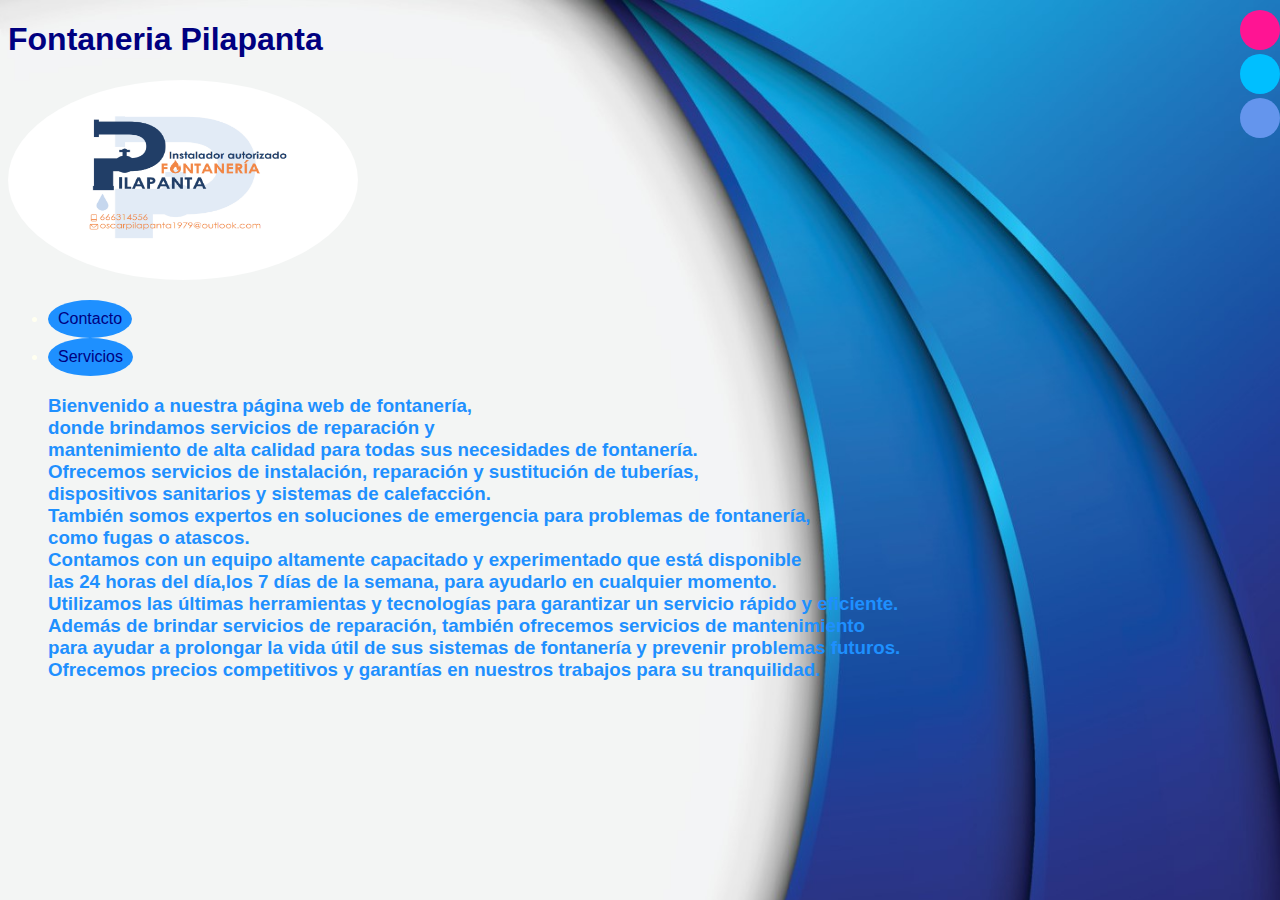
<file: index.html>
<!DOCTYPE html>
   <html lang="en" dir="ltr">
     <head>
      <meta charset="utf-8">
       <meta name="viewport" content="width=device-width, initial-scale=1.0">
       <meta http-equiv="X-UA-Compatible" content="ie=edge">
       <title>Fontaneria Pilapanta</title>
       <link rel="stylesheet" type="text/css" href="style.css">
       <link rel="stylesheet" type="servicios/html" href="servicios.html">
       <link rel="stylesheet" href="https://use.fontawesome.com/releases/v5.8.1/css/all.css" integrity="sha384-50oBUHEmvpQ+1lW4y57PTFmhCaXp0ML5d60M1M7uH2+nqUivzIebhndOJK28anvf" crossorigin="anonymous">
       <style>
       body
       {
         color: #FFFFF0;
         font-family: helvetica;
         background-image:url("img/image1.jpg");
         background-repeat: no-repeat;
         background-size: cover;
       }
       </style>
       <body>
         <h1 style="color:#000080">Fontaneria Pilapanta</h1>
         <img src="img/fondo1.png" width="350" height="200" />
         <ul class="menu">
           <li><a href="tel:+34666314556">Contacto </a></li>
            <li><a href="index2.html">Servicios </a></li>


     <H3 style="color:#1E90FF">Bienvenido a nuestra página web de fontanería,</br>
       donde brindamos servicios de reparación y </br>
       mantenimiento de alta calidad para todas sus necesidades de fontanería.</br>
       Ofrecemos servicios de instalación, reparación y sustitución de tuberías, </br>
       dispositivos sanitarios y sistemas de calefacción.</br>
       También somos expertos en soluciones de emergencia para problemas de fontanería, </br>
       como fugas o atascos.</br>
       Contamos con un equipo altamente capacitado y experimentado que está disponible </br>
       las 24 horas del día,los 7 días de la semana, para ayudarlo en cualquier momento.</br>
       Utilizamos las últimas herramientas y tecnologías para garantizar un servicio rápido y eficiente.</br>
       Además de brindar servicios de reparación, también ofrecemos servicios de mantenimiento </br>
       para ayudar a prolongar la vida útil de sus sistemas de fontanería y prevenir problemas futuros.</br>
       Ofrecemos precios competitivos y garantías en nuestros trabajos para su tranquilidad.</H3>

   <div class="social">
    <ul>
      <li><a href="https://www.instagram.com/fontaneriapilapanta/" target="_blank" <i class="fa fa-instagram"></i></a></li>
      <li><a href="https://www.facebook.com/profile.php?id=100079997320651" target="_blank"  <i class="fa fa-facebook"></i></a></li>
      <li><a href="https://www.linkedin.com/in/oscar-pilapanta-1a8787261/" target="_blank"  <i class="fa fa-linkedin"></i></a></li>
    </ul>
  </div>

</head>
  </body>
   </html>
</file>
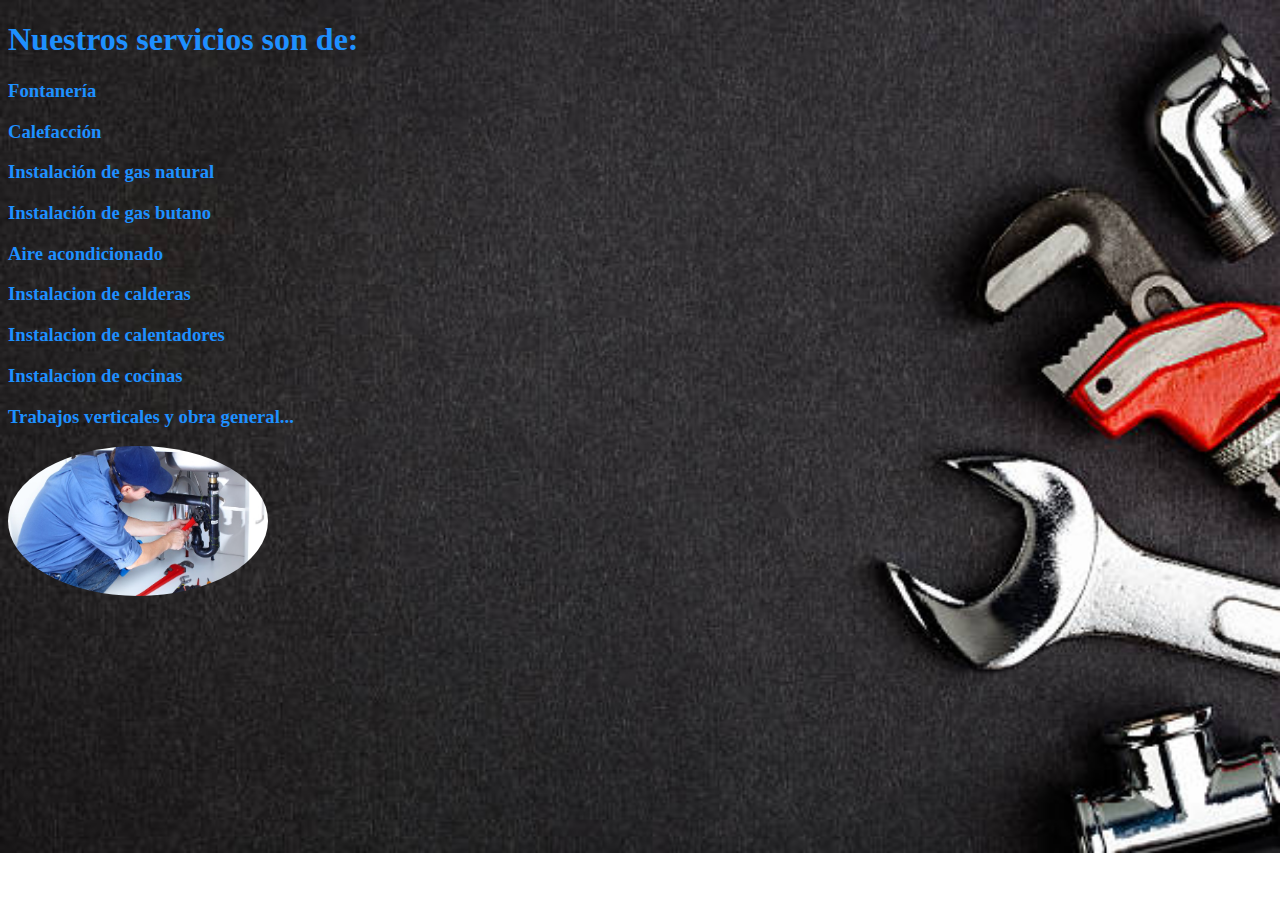
<file: index2.html>
<!DOCTYPE html>
<html lang="en" dir="ltr">
  <head>
    <meta charset="utf-8">
    <meta charset="utf-8" content="width=device-width, user-scalable=no, initial-scale=1.0, maximum-scale=1.0, minimum-scale=1.0">
    <meta http-equiv="X-UA-Compatible">
    <title></title>
    <link rel="stylesheet" type="text/css" href="style.css">
    <link rel="stylesheet" href="http://cdnjs.cloudflare.com/ajax/libs/font-awesome/4.4.0/css/font-awesome.min.css">
    <style>

     body{
      color: #000080;
      font-family: Copperplate Gothic;
      background-image: url("img/servicios.jpg");
      background-position: fixed;
      background-repeat: no-repeat;
      background-size: cover;
    }
    </style>
    <body>
      <H1 style="color:#1E90FF">Nuestros servicios son de:</H1>
      <H3 style="color:#1E90FF">Fontanería</H3>
      <H3 style="color:#1E90FF">Calefacción</H3>
      <H3 style="color:#1E90FF">Instalación de gas natural</H3>
      <H3 style="color:#1E90FF">Instalación de gas butano </H3>
      <H3 style="color:#1E90FF">Aire acondicionado</H3>
      <H3 style="color:#1E90FF">Instalacion de calderas</H3>
      <H3 style="color:#1E90FF">Instalacion de calentadores</H3>
      <H3 style="color:#1E90FF">Instalacion de cocinas</H3>
      <H3 style="color:#1E90FF">Trabajos verticales y obra general...</H3>

  </head>
  <p aligin="left"><img src="img/fontanero.jpg"  width="260" height="150" /></p>
  </body>
</html>
</file>
<file: style.css>
body{
  font-family: Copperplate Gothic;
}
*{
  margin: 30;
  padding: 30;
  border-radius: 50%;
}

.social {
	position: fixed;
  right: 0;
	top: 10px;
	z-index: 2000;
}

	.social ul {
		list-style: none;
	}

	.social ul li a {
		display: inline-block;
		color:#000000;
		background: #000000;
		padding: 20px 20px;
		text-decoration: none;
		-webkit-transition:all 500ms ease;
		-o-transition:all 500ms ease;
		transition:all 500ms ease;
	 }

  .social ul li .fa-facebook {
    background: #00BFFF;
   }
  .social ul li .fa-instagram {
    background: #FF1493;
   }

   .social ul li .fa-linkedin{
     background: #6495ED;
    }
.img {
  align: right;
  padding: 300px 500px;
}

	.social ul li a:hover {
    padding: 60px 60px;
		background: #000080;

	}

*menu{
  list-style: none;
  padding: 40%;
  background: #000080;
  width: 40%
  max-width: 1000px;
  margin: auto;
  display: inline-block;
}

 .menu li a {
   display: inline-block;
   text-decoration: none;
    color: #000080;
    padding: 10px;
    background: #1E90FF;

}

 .menu li a:hover{
   display: inline-block;
   background: #1E90FF;
   box-shadow: 0 0 10px #00BFFF, 0 0 40px
   #00BFFF, 0 0 80px #00BFFF;
  }

 .div.azul{
   background: #191970;
   padding: 0px;
   margin: 0px;
 }
</file>
